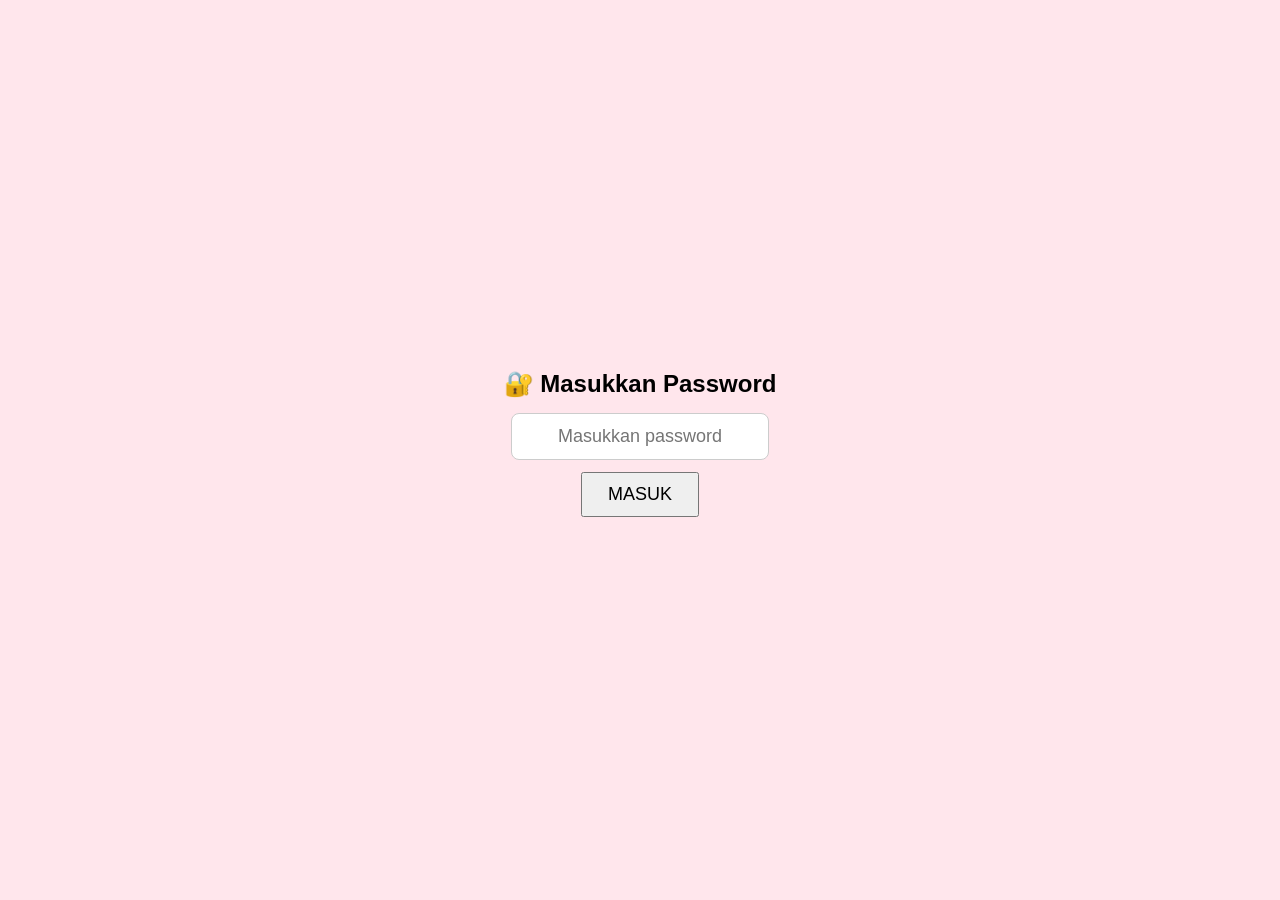
<file: index.html>
<!DOCTYPE html>
<html>
<head>
    <title>Buat Kamu ❤️</title>
    <link rel="stylesheet" href="style.css">
</head>
<body>

    <!-- MUSIK -->
    <audio id="backgroundMusic" src="musik.mp3" loop></audio>


    <!-- HALAMAN PASSWORD -->
    <div id="password-page">
        <h2>🔐 Masukkan Password</h2>

        <input
            type="password"
            id="password"
            placeholder="Masukkan password"
        >

        <button onclick="checkPassword()">MASUK</button>

        <p id="error"></p>
    </div>


    <!-- HALAMAN LOVE BERDETAK -->
    <div id="love-page" style="display: none;">

        <div class="heart">❤️</div>

        <button class="click-text" onclick="startLoading()">
            ꧁ AYO KLIK INI ꧂
        </button>

    </div>


    <!-- HALAMAN LOVE BERPUTAR -->
    <div id="loading-page" style="display: none;">

        <div class="heart loading">❤️</div>

        <div class="all-in-message">
            sebentarr yaa
        </div>

    </div>


    <!-- HALAMAN ULANG TAHUN -->
    <div id="birthday-page" style="display: none;">

        <h1 class="birthday-title">
            ✨ ♡ 𝑯𝑨𝑷𝑷𝒀 𝑩𝑰𝑹𝑻𝑯𝑫𝑨𝒀 𝑪𝑨𝑵𝑻𝑰𝑲 ♡ ✨
        </h1>

        <div class="photo-box">
            <img src="foto.jpg" alt="Foto">
        </div>

        <p class="photo-caption heartbeat-name">
            🩷𝒁𝒂𝒉𝒓𝒂 𝑴𝒊𝒌𝒂𝒊𝒍𝒂🩷
        </p>

        <p class="birthday-message">
            𝑺𝒆𝒎𝒐𝒈𝒂 𝒔𝒆𝒎𝒖𝒂 𝒊𝒎𝒑𝒊𝒂𝒏 𝒌𝒂𝒎𝒖 𝒕𝒆𝒓𝒘𝒖𝒋𝒖𝒅 💕
        </p>

        <p>✨ 🎈 ✨</p>

    </div>


    <script src="script.js"></script>

</body>
</html>
</file>
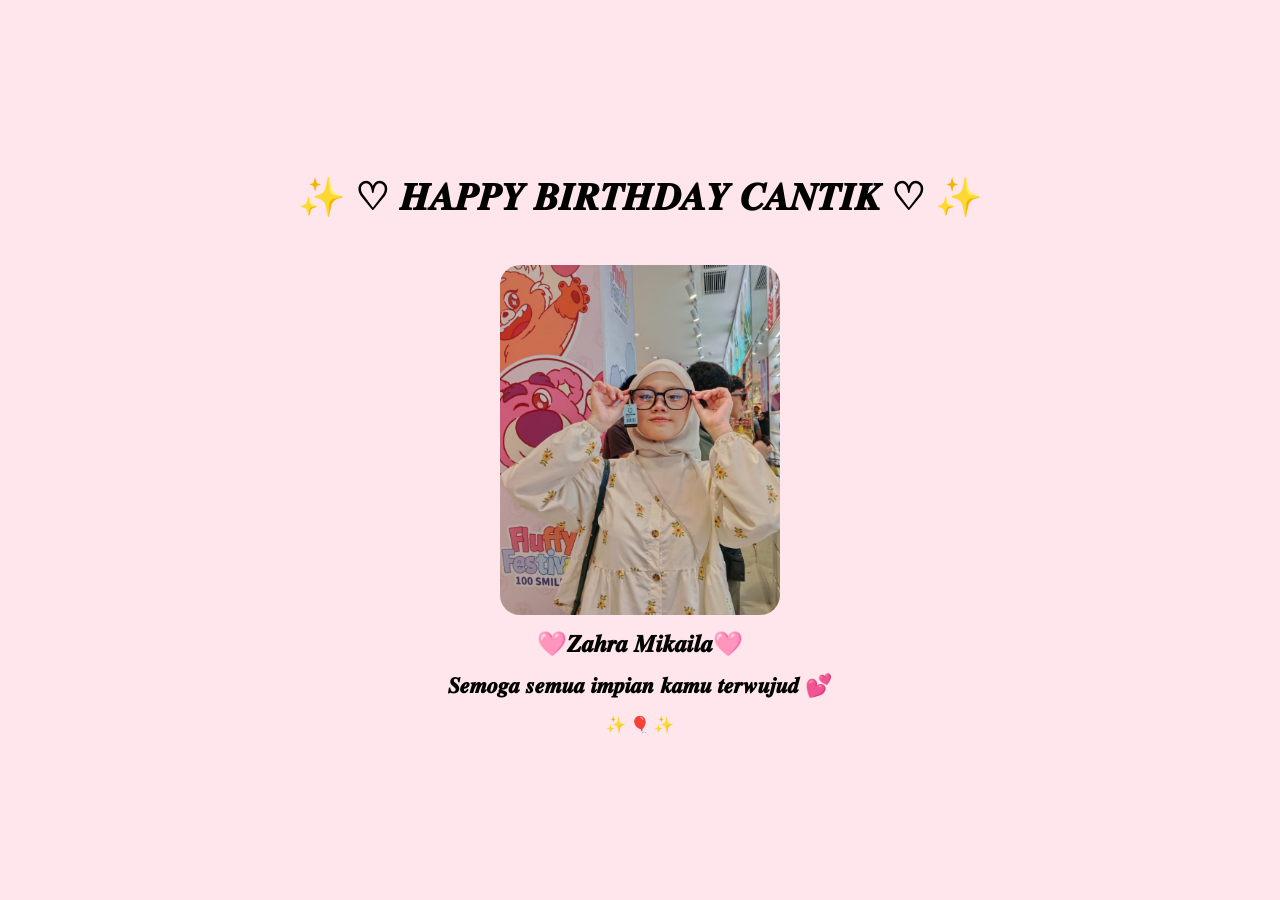
<file: ulangtahun.html>
<!DOCTYPE html>
<html>
<head>
    <title>Selamat Ulang Tahun ❤️</title>
    <link rel="stylesheet" href="style.css">
</head>

<body>

    <audio id="backgroundMusic" loop>
        <source src="musik.mp3" type="audio/mpeg">
    </audio>

    <h1 class="birthday-title">
        ✨ ♡ 𝑯𝑨𝑷𝑷𝒀 𝑩𝑰𝑹𝑻𝑯𝑫𝑨𝒀 𝑪𝑨𝑵𝑻𝑰𝑲 ♡ ✨
    </h1>

    <div class="photo-box">
        <img src="foto.jpg" alt="Foto">
    </div>

    <p class="photo-caption heartbeat-name">
        🩷𝒁𝒂𝒉𝒓𝒂 𝑴𝒊𝒌𝒂𝒊𝒍𝒂🩷
    </p>

    <p class="birthday-message">
        𝑺𝒆𝒎𝒐𝒈𝒂 𝒔𝒆𝒎𝒖𝒂 𝒊𝒎𝒑𝒊𝒂𝒏 𝒌𝒂𝒎𝒖 𝒕𝒆𝒓𝒘𝒖𝒋𝒖𝒅 💕
    </p>

    <p>✨ 🎈 ✨</p>


    <script>
        const music = document.getElementById("backgroundMusic");

        if (sessionStorage.getItem("musicStarted") === "yes") {
            music.play();
        }
    </script>

</body>
</html>
</file>
<file: style.css>
body {
    margin: 0;
    height: 100vh;
    display: flex;
    justify-content: center;
    align-items: center;
    flex-direction: column;
    background: #ffe6ec;
    font-family: Arial, sans-serif;
}


/* HALAMAN */

#password-page,
#love-page,
#loading-page,
#birthday-page {
    width: 100%;
    height: 100vh;
    display: flex;
    justify-content: center;
    align-items: center;
    flex-direction: column;
}


/* PASSWORD */

#password-page h2 {
    margin-bottom: 15px;
}

#password {
    padding: 12px;
    font-size: 18px;
    text-align: center;
    border: 1px solid #ccc;
    border-radius: 8px;
}

#password-page button {
    margin-top: 12px;
    padding: 10px 25px;
    font-size: 18px;
    cursor: pointer;
}

#error {
    color: red;
    font-weight: bold;
}


/* LOVE */

.heart {
    font-size: 100px;
    animation: beat 1s infinite;
}

@keyframes beat {

    0%, 100% {
        transform: scale(1);
    }

    50% {
        transform: scale(1.2);
    }

}


/* AYO KLIK INI */

.click-text {
    margin-top: 20px;
    font-size: 28px;
    font-weight: bold;
    border: none;
    background: none;
    cursor: pointer;
    color: inherit;
}


/* LOVE BERPUTAR */

.loading {
    animation: spin 1s linear infinite;
}

@keyframes spin {

    from {
        transform: rotate(0deg);
    }

    to {
        transform: rotate(360deg);
    }

}


/* PESAN LOADING */

.all-in-message {
    margin-top: 15px;
    font-size: 22px;
    font-weight: bold;
    animation: messageBeat 1s infinite;
}

@keyframes messageBeat {

    0%, 100% {
        transform: scale(1);
    }

    50% {
        transform: scale(1.12);
    }

}


/* HALAMAN ULANG TAHUN */

.birthday-title {
    font-size: 38px;
    text-align: center;
    margin-bottom: 20px;
    animation: titleAppear 1.5s ease;
}

@keyframes titleAppear {

    from {
        opacity: 0;
        transform: translateY(-30px);
    }

    to {
        opacity: 1;
        transform: translateY(0);
    }

}


/* FOTO */

.photo-box {
    width: 280px;
    height: 350px;
    margin: 25px auto;
    overflow: hidden;
    border-radius: 20px;
}

.photo-box img {
    width: 100%;
    height: 100%;
    object-fit: cover;
    display: block;
}


/* NAMA */

.photo-caption {
    font-size: 24px;
    font-weight: bold;
    text-align: center;
    margin: -10px 0 15px;
}

.heartbeat-name {
    animation: nameBeat 1s infinite;
}

@keyframes nameBeat {

    0%, 100% {
        transform: scale(1);
    }

    50% {
        transform: scale(1.12);
    }

}


/* PESAN */

.birthday-message {
    font-size: 22px;
    font-weight: bold;
    text-align: center;
    margin: 0;
}
</file>
